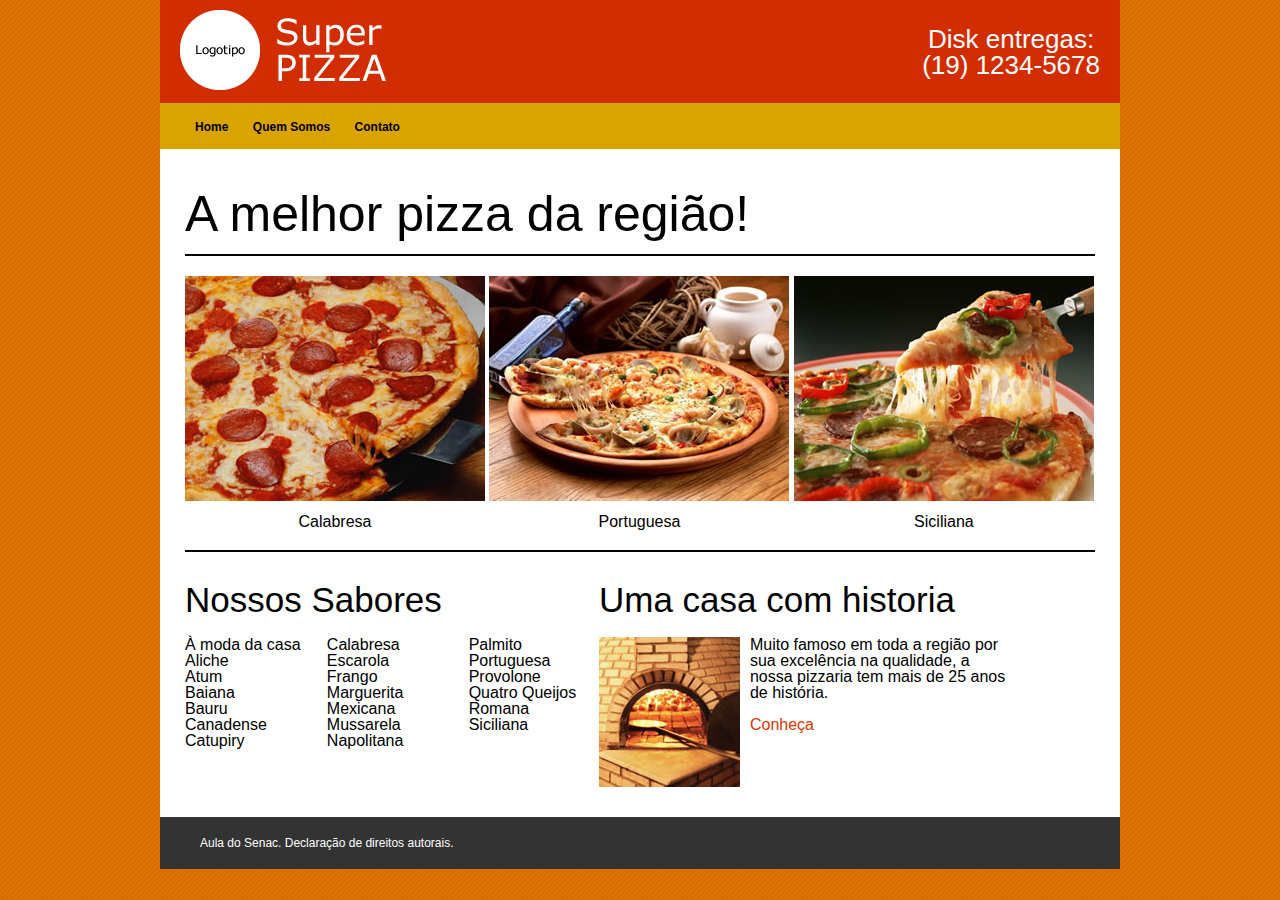
<file: index.html>
<!DOCTYPE html>
<html lang="pt-br">
    <head>
        <title>Super Pizza</title>
        <meta charset="utf-8">
        <link href="css/reset.css" rel="stylesheet">
        <link href="css/estilo.css" rel="stylesheet">
    </head>
    <body>
        <header>
            <h1 class="logo"><img src="imagens/logotipo.fw.png" alt="Super Pizza" title="Super Pizza"></h1>
            <h2 class="telefone">Disk entregas:<br>(19) 1234-5678</h2>
        </header>
        <nav>
            <ul class="menu-navegacao">
                <li><a href="index.html">Home</a></li>
                <li><a href="quem-somos.html">Quem Somos</a></li>
                <li><a href="contato.html">Contato</a></li>
            </ul>
        </nav>
        <main>
            <h3 class="titulo-principal">A melhor pizza da região!</h3>
            <ul class="pizzas-banner">
                <li>
                    <figure>
                        <img src="imagens/calabreza.jpg" alt="Calabresa">
                        <figcaption>Calabresa</figcaption>
                    </figure>
                </li>
                <li>
                    <figure>
                        <img src="imagens/portuguesa.jpg" alt="Portuguesa">
                        <figcaption>Portuguesa</figcaption>
                    </figure>
                </li>
                <li>
                    <figure>
                        <img src="imagens/siciliana.jpg" alt="Siciliana">
                        <figcaption>Siciliana</figcaption>
                    </figure>
                </li>
            </ul>

            <div class="nossos-sabores">
                <h4 class="subtitulo-principal">Nossos Sabores</h4>
                <ul class="lista-sabores">
                    <li>À moda da casa</li>
                    <li>Aliche</li>
                    <li>Atum</li>
                    <li>Baiana</li>
                    <li>Bauru</li>
                    <li>Canadense</li>
                    <li>Catupiry</li>
                    <li>Calabresa</li>
                    <li>Escarola</li>
                    <li>Frango</li>
                    <li>Marguerita</li>
                    <li>Mexicana</li>
                    <li>Mussarela</li>
                    <li>Napolitana</li>
                    <li>Palmito</li>
                    <li>Portuguesa</li>
                    <li>Provolone</li>
                    <li>Quatro Queijos</li>
                    <li>Romana</li>
                    <li>Siciliana</li>
                </ul>
            </div>

            <div class="historia">
                <h4 class="subtitulo-principal">Uma casa com historia</h4>
                <p>
                    <img src="imagens/historia.jpg" alt="História" align="left" class="imagem-historia">
                    Muito famoso em toda a região por sua excelência na qualidade, a nossa pizzaria tem mais de 25 anos de história.<br><br>
                    <a href="quem-somos.html">Conheça</a>
                </p>
            </div>
        </main>
        <footer>
            <p>Aula do Senac. Declaração de direitos autorais.</p>
        </footer>
    </body>
</html>
</file>
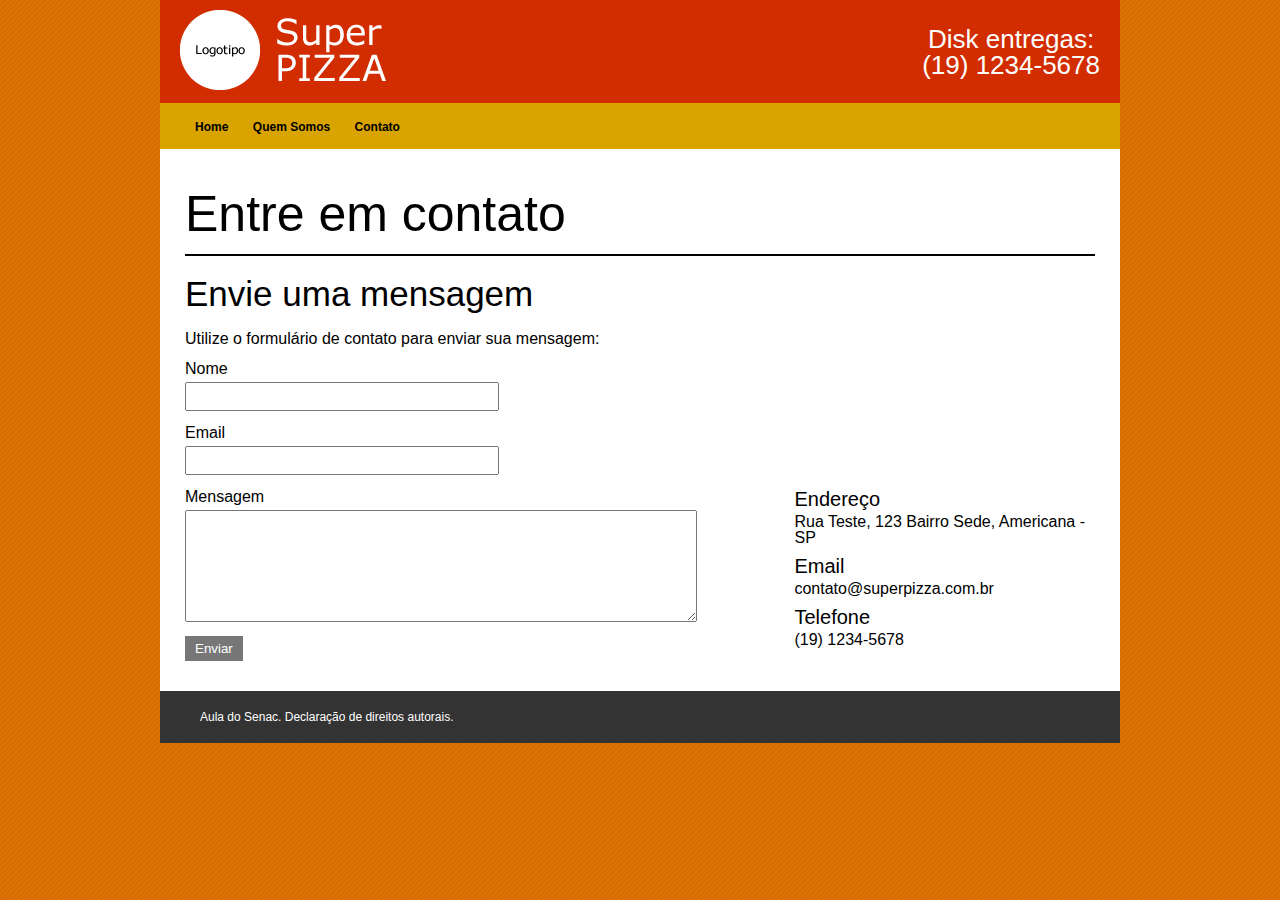
<file: contato.html>
<!DOCTYPE html>
<html lang="pt-br">
    <head>
        <title>Super Pizza</title>
        <meta charset="utf-8">
        <link href="css/reset.css" rel="stylesheet">
        <link href="css/estilo.css" rel="stylesheet">
    </head>
    <body>
        <header>
            <h1 class="logo"><img src="imagens/logotipo.fw.png" alt="Super Pizza" title="Super Pizza"></h1>
            <h2 class="telefone">Disk entregas:<br>(19) 1234-5678</h2>
        </header>
        <nav>
            <ul class="menu-navegacao">
                <li><a href="index.html">Home</a></li>
                <li><a href="quem-somos.html">Quem Somos</a></li>
                <li><a href="contato.html">Contato</a></li>
            </ul>
        </nav>
        <main>
            <h3 class="titulo-principal">Entre em contato</h3>
            
            <div class="coluna-formulario">
                <h4 class="subtitulo-principal">Envie uma mensagem</h4>
                <p>Utilize o formulário de contato para enviar sua mensagem:</p>

                <form name="formulario-contato" action="enviar-email.php" method="POST">
                    <label for="nome">Nome</label>
                    <input id="nome">

                    <label for="email">Email</label>
                    <input id="email">

                    <label for="mensagem">Mensagem</label>
                    <textarea id="mensagem"></textarea>

                    <button type="submit">Enviar</button>
                </form>

            </div>

            <div class="coluna-mapa">

                <!-- início do mapa -->
                <iframe src="https://www.google.com/maps/embed?pb=!1m18!1m12!1m3!1d3679.3275591121123!2d-47.331327285913275!3d-22.753222085090133!2m3!1f0!2f0!3f0!3m2!1i1024!2i768!4f13.1!3m3!1m2!1s0x94c8998174c896b9%3A0x739b7f99b3323574!2sSenac%20Americana!5e0!3m2!1spt-BR!2sbr!4v1573513978299!5m2!1spt-BR!2sbr" width="300" height="200" frameborder="0" style="border:0;" allowfullscreen=""></iframe>
                <!-- fim do mapa -->

                <strong class="destaque-mapa">Endereço</strong>
                <p>Rua Teste, 123 Bairro Sede, Americana - SP</p>
                <strong class="destaque-mapa">Email</strong>
                <p>contato@superpizza.com.br</p>
                <strong  class="destaque-mapa">Telefone</strong>
                <p>(19) 1234-5678</p>

            </div>
            
        </main>
        <footer>
            <p>Aula do Senac. Declaração de direitos autorais.</p>
        </footer>
    </body>
</html>
</file>
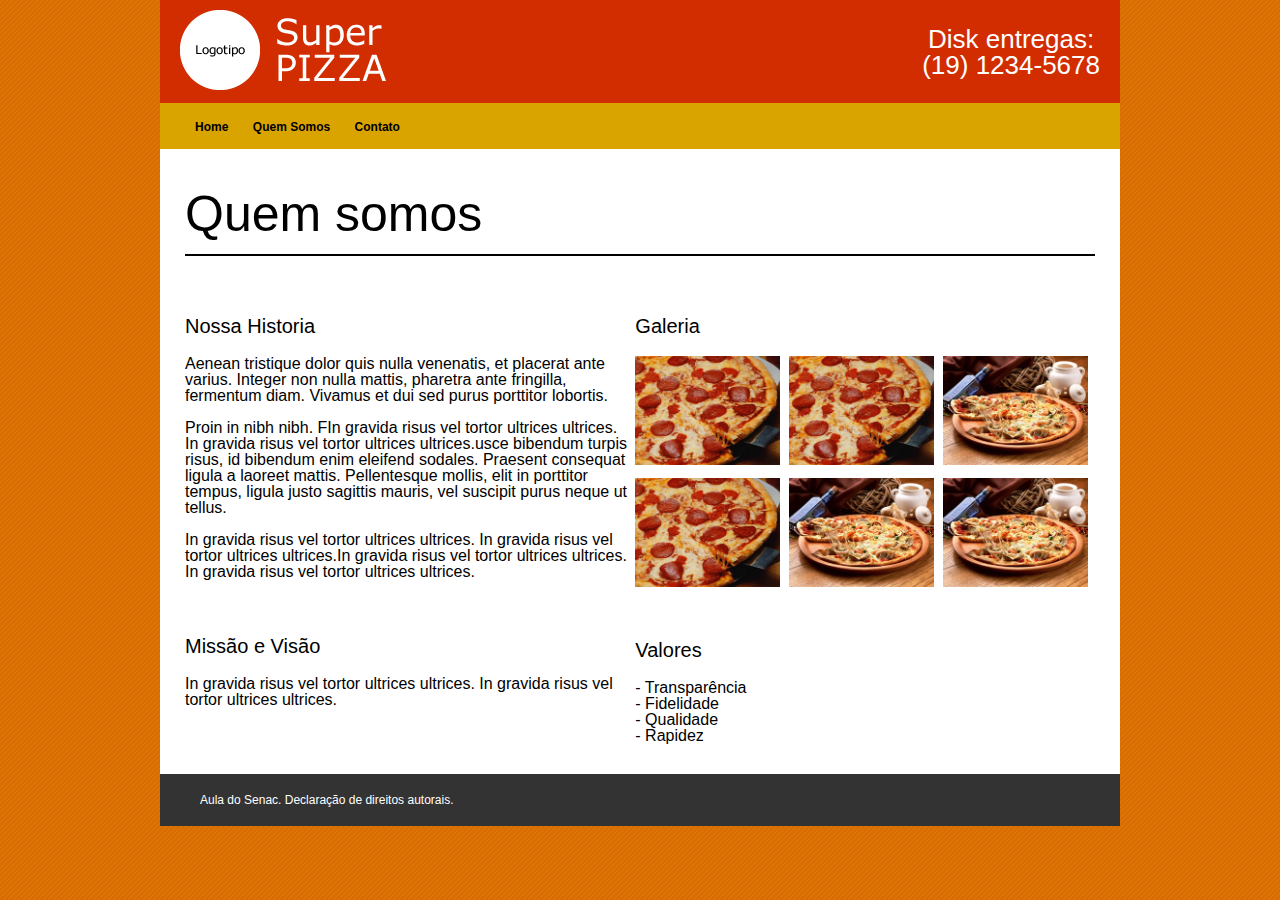
<file: quem-somos.html>
<!DOCTYPE html>
<html lang="pt-br">
    <head>
        <title>Super Pizza</title>
        <meta charset="utf-8">
        <link href="css/reset.css" rel="stylesheet">
        <link href="css/estilo.css" rel="stylesheet">
    </head>
    <body>
        <header>
            <h1 class="logo"><img src="imagens/logotipo.fw.png" alt="Super Pizza" title="Super Pizza"></h1>
            <h2 class="telefone">Disk entregas:<br>(19) 1234-5678</h2>
        </header>
        <nav>
            <ul class="menu-navegacao">
                <li><a href="index.html">Home</a></li>
                <li><a href="quem-somos.html">Quem Somos</a></li>
                <li><a href="contato.html">Contato</a></li>
            </ul>
        </nav>
        <main>
            <h3 class="titulo-principal">Quem somos</h3>
            
            <div class="coluna">
                <h4 class="destaque">Nossa Historia</h4>
                <p>Aenean tristique dolor quis nulla venenatis, et placerat ante varius. Integer non nulla mattis, pharetra ante fringilla, fermentum diam. Vivamus et dui sed purus porttitor lobortis. 
                </p>
                <br>
                <p>Proin in nibh nibh. FIn gravida risus vel tortor ultrices ultrices.  In gravida risus vel tortor ultrices ultrices.usce bibendum turpis risus, id bibendum enim eleifend sodales. Praesent consequat ligula a laoreet mattis. Pellentesque mollis, elit in porttitor tempus, ligula justo sagittis mauris, vel suscipit purus neque ut tellus. </p><br>
                <p>
                In gravida risus vel tortor ultrices ultrices.  In gravida risus vel tortor ultrices ultrices.In gravida risus vel tortor ultrices ultrices.  In gravida risus vel tortor ultrices ultrices.</p>
                    <br>
                <h4 class="destaque">Missão e Visão</h4>
                <p>
                    In gravida risus vel tortor ultrices ultrices.  In gravida risus vel tortor ultrices ultrices.</p>
            </div>

            <div class="coluna">
                <h4 class="destaque">Galeria</h4>
                <ul class="lista-pizzas-historia">
                    <li><img src="imagens/calabreza.jpg" alt="calabresa"></li>
                    <li><img src="imagens/calabreza.jpg" alt="calabresa"></li>
                    <li><img src="imagens/calabreza.jpg" alt="calabresa"></li>
                    <li><img src="imagens/portuguesa.jpg" alt="portuguesa"></li>
                    <li><img src="imagens/portuguesa.jpg" alt="portuguesa"></li>
                    <li><img src="imagens/portuguesa.jpg" alt="portuguesa"></li>
                </ul>
                <h4 class="destaque">Valores</h4>
                <ul>
                    <li>- Transparência</li>
                    <li>- Fidelidade</li>
                    <li>- Qualidade</li>
                    <li>- Rapidez</li>
                </ul>
            </div>
            
        </main>
        <footer>
            <p>Aula do Senac. Declaração de direitos autorais.</p>
        </footer>
    </body>
</html>
</file>
<file: css/estilo.css>
body{
    background: url('../imagens/fundo.jpg');
    font-family: Arial, Helvetica, sans-serif;
}

header{
    background: #d22d00;
    width: 960px;
    margin: 0 auto;
    position: relative;
    padding: 10px 20px;
    box-sizing: border-box;
}

.logo{
    display: inline-block;
}

.telefone{
    display: inline-block;
    position: absolute;
    right: 0;
    text-align: center;
    color: white;
    font-size: 26px;
    margin-right: 20px;
    margin-top: 16px;
    
}

nav{
    width: 960px;
    margin: 0 auto;
    background: #d9a300;
    box-sizing: border-box;
    padding: 15px 35px;
}

.menu-navegacao li{
    display: inline-block;
    margin-right: 20px;
}

.menu-navegacao li a{
    text-decoration: none;
    color: black;
    font-size: 12px;
    font-weight: bold;
}

.menu-navegacao li a:hover{
    text-decoration: underline;
}

main{
    box-sizing: border-box;
    width: 960px;
    margin: 0 auto;
    background: white; 
    padding: 40px 25px 30px 25px;
}

.titulo-principal{
    font-size: 50px;
    border-bottom: 2px solid black;
    padding-bottom: 15px;
    margin-bottom: 20px;
}

.pizzas-banner li{
    display: inline-block;
    text-align: center;
}

.pizzas-banner li figcaption{
    margin-top: 10px;
}

.pizzas-banner{
    border-bottom: 2px solid black;
    padding-bottom: 20px;
    margin-bottom: 30px;
}

.nossos-sabores , .historia{
    display: inline-block;
    box-sizing: border-box;
    width: 45%;
    vertical-align: top;
}

.subtitulo-principal{
    font-size: 35px;
    margin-bottom: 20px;
}

.lista-sabores{
    column-count: 3;
}

.imagem-historia{
    margin-right: 10px;
}

.historia a{
    text-decoration: none;
    color: #d93600;
}

footer{
    box-sizing: border-box;
    width: 960px;
    margin: 0 auto;
    padding: 20px 40px;
    font-size: 12px;
    color: white;
    background: #333333;
}

label{
    display: block;
    margin-top: 14px;
    margin-bottom: 5px;
}

#nome , #email {
    padding: 5px;
    width: 300px;
}

#mensagem{
    padding: 5px;
    width: 500px;
    display: block;
    height: 100px;
    margin-bottom: 14px;
}

button{
    padding: 5px 10px;
    background: #777777;
    color: white;
    border: 0;
}

.coluna-mapa{
    box-sizing: border-box;
    width: 300px;
    display: inline-block;
    vertical-align: top;
}

.coluna-formulario{
    box-sizing: border-box;
    width: 605px;
    display: inline-block;
}

.destaque-mapa{
    font-size: 20px;
    margin-top: 10px;
    margin-bottom: 5px;
    display: block;
}

.coluna{
    display: inline-block;
    box-sizing: border-box;
    width: 49%;
    vertical-align: top;
}
.destaque{
    font-size: 20px;
    margin-bottom: 20px;
    margin-top: 40px
}

.lista-pizzas-historia{
    column-count: 3;
}

.lista-pizzas-historia img{
    width: 145px;
    margin-bottom: 10px;
}
</file>
